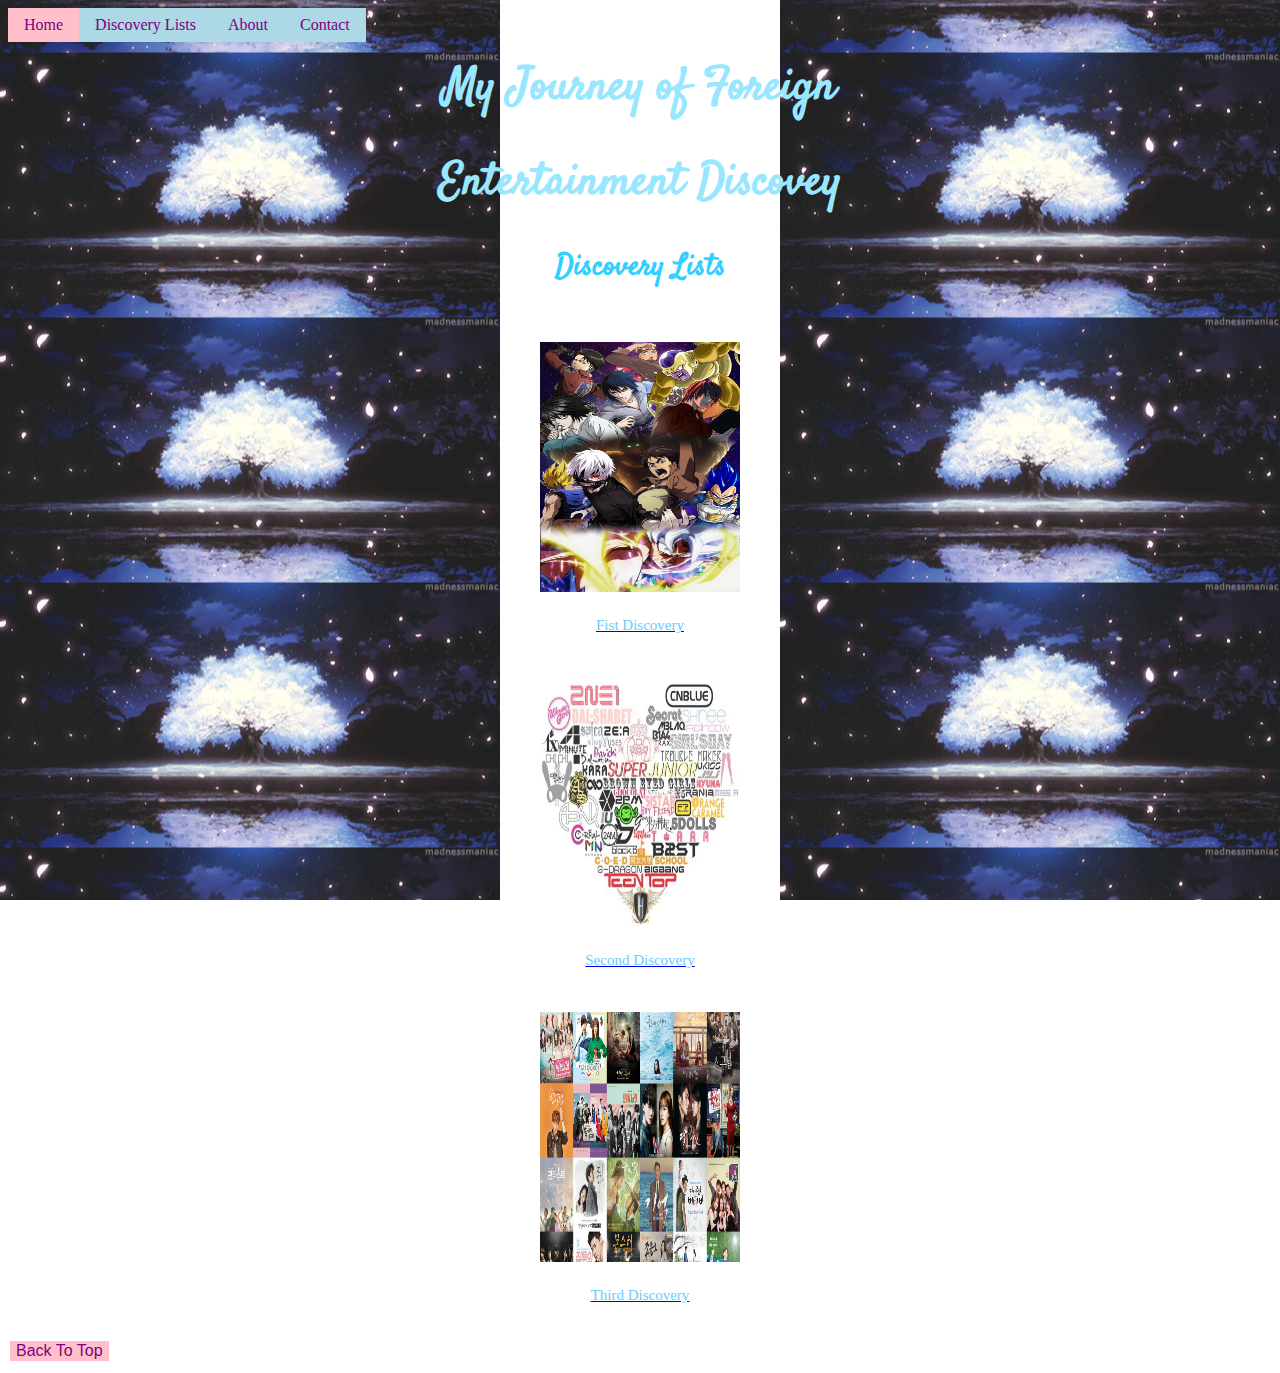
<file: Discovery Lists.html>
<!DOCTYPE html>
<html>
<head>
	<title>My Journey of Foreign Entertainment Discovery</title>
	<link rel="stylesheet" href= "CSS6/Style6.css">
	<link href="https://fonts.googleapis.com/css?family=Satisfy&display=swap" rel="stylesheet">
</head>

<Body>

<ul>
<li><a class="active" href="index.html">Home</a></li>
<li><a href="Discovery Lists.html">Discovery Lists</a></li>
<li><a href="About.html">About</a></li>
<li><a href="Contact.html">Contact</a></li>
</ul>	<br>

<center><h1>My Journey of Foreign</h1></center>
<center><h1> Entertainment Discovey</h1></center>
<center><h2>Discovery Lists</h2></center><br>


<div>
	<a href="index.html">
<center><img src="img/Anime.jpeg" alt="Anime"></center>
<center><p>Fist Discovery</p></center></a></div>
<br>

<div>
	<a href="Kpop List.html">
<center><img src="img/Kpop.jpeg" alt="Kpop"></center>
<center><p>Second Discovery</p></center></a></div>
<br>

<div>
	<a href="Kdramas List.html">
<center><img src="img/Kdramas.jpeg" alt="Kdramas"></center>
<center><p>Third Discovery</p></center></a></div>
<br>



<a href="Discovery Lists.html">	
	<button type="button">Back To Top</button></a></div>



</body>
</html>
</file>
<file: CSS6/Style6.css>
body {
	background-image: url("Scenery.gif"), url("Scenery.gif");
	background-repeat: repeat-y;
	background-attachment: fixed;
	background-position: left, right; 
	background-color: white;
}

h1 {
	font-family: 'Satisfy', cursive;
	font-size: 45px;
	color: #99e7ff;}

h2 {font-family: 'Satisfy', cursive;
	font-size: 30px;
	color: #33cfff;}

h3 {font-family: 'Permanent Marker', cursive;	
font-size: 40px;
	color: Yellow;}

h4 {font-family: 'Permanent Marker', cursive;	
font-size: 40px;
	color: Yellow;}

	ul {
	list-style-type: none;
	margin: 0;
	padding: 0;
	/*width: 100px;*/
	overflow: hidden;
	background-color: lightblue;
	position: fixed;}

li {float: left;
}

li a {display: block;
	color: purple;
	text-align: center;
	padding: 8px 16px;
	text-decoration: none;
}
li a:hover {
	background-color: black;
	color: purple;
}


.active {
	background-color: pink;
}

button {background-color: pink;
	border: none;
color: purple;
text-align: center;
text-decoration: none;
font-size: 16px;
margin: 4px 2px;
cursor: pointer;
}

p {text-align: center;
	font-size: 15px;
	font-family: 'Permanent Marker', cursive;
	color: #66ccff;
	text-decoration-style: none;}

p1 {font-size: 25px;
	font-family: 'Permanent Marker', cursive;
	color: pink;}

p2 {font-size: 25px;
	font-family: 'Permanent Marker', cursive;
	color: pink;}

.column {float: left;
width: 30%;
padding: 10px;
}

.row: :after {content: "";
clear: both; 
display: table;
}

img {display: flex;
	height: 250px;
	width: 200px;
	border-width: 30%;
	padding: 10px;}
</file>
